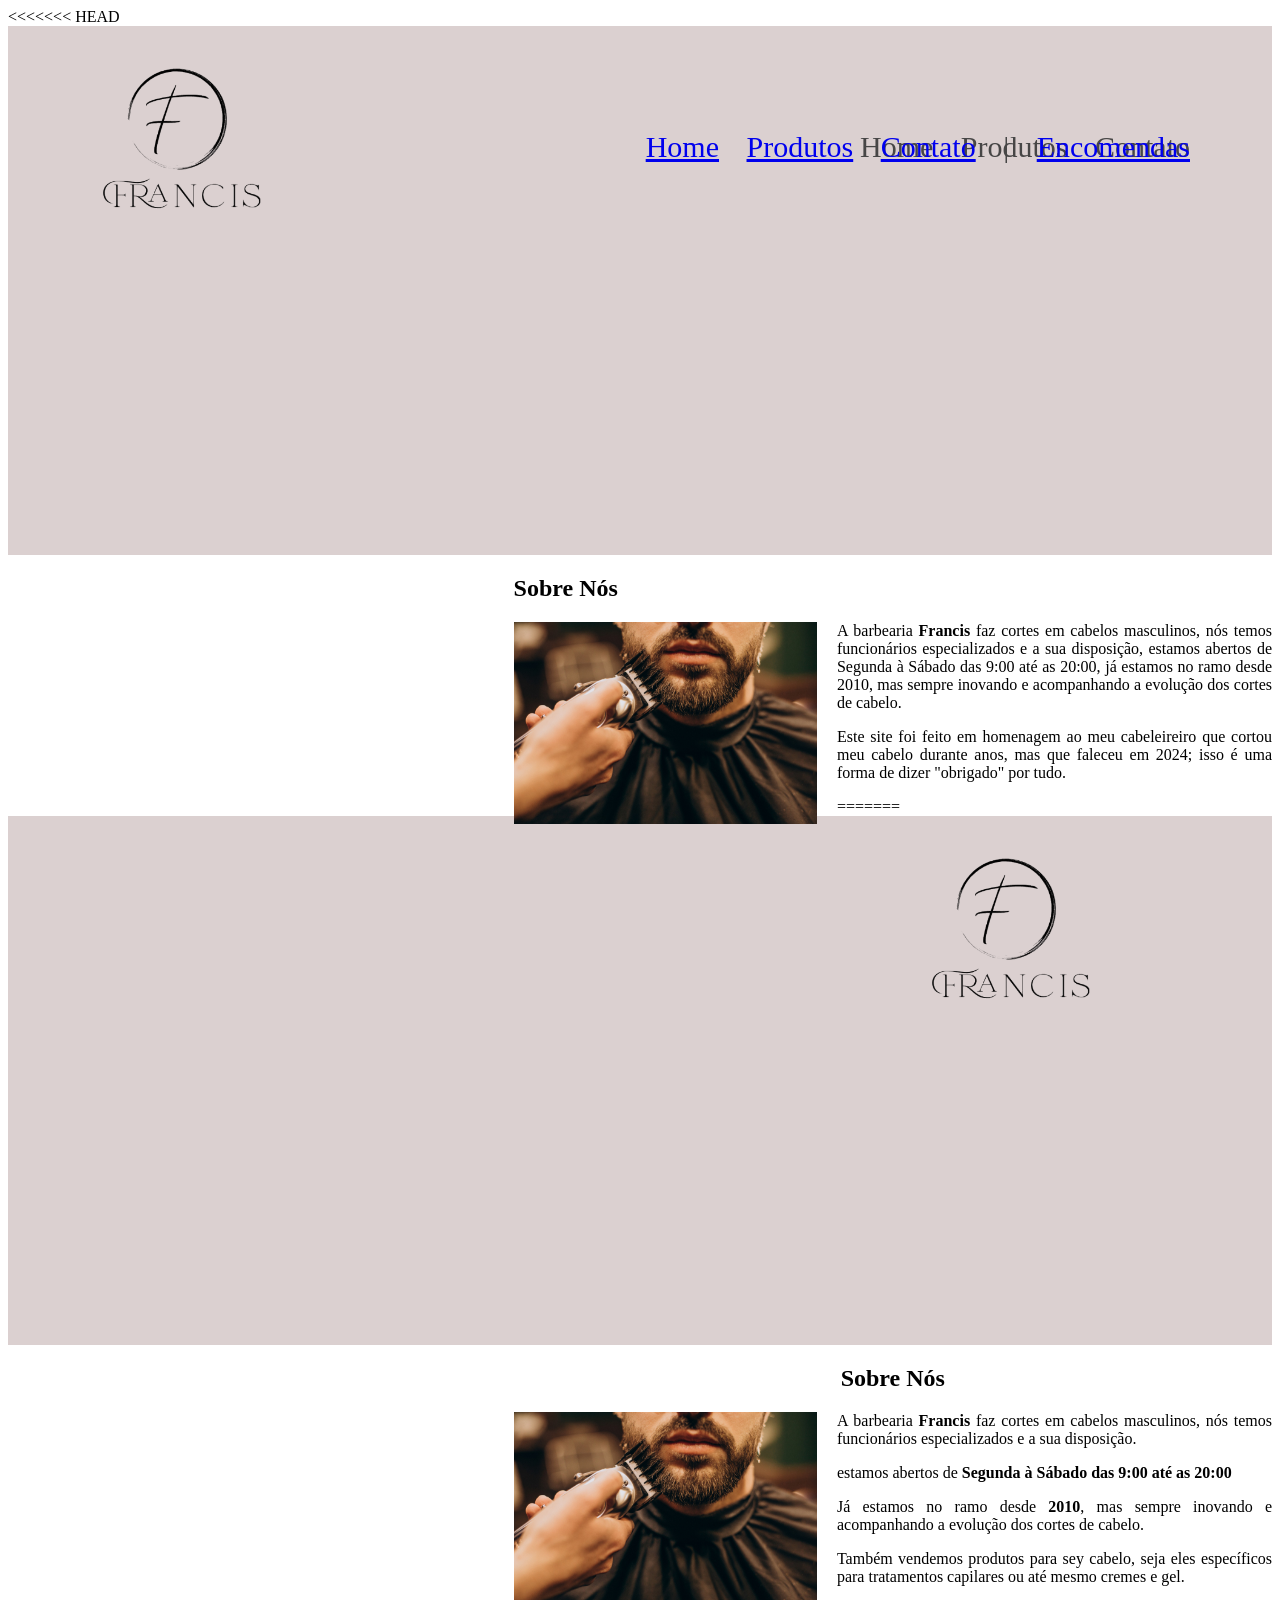
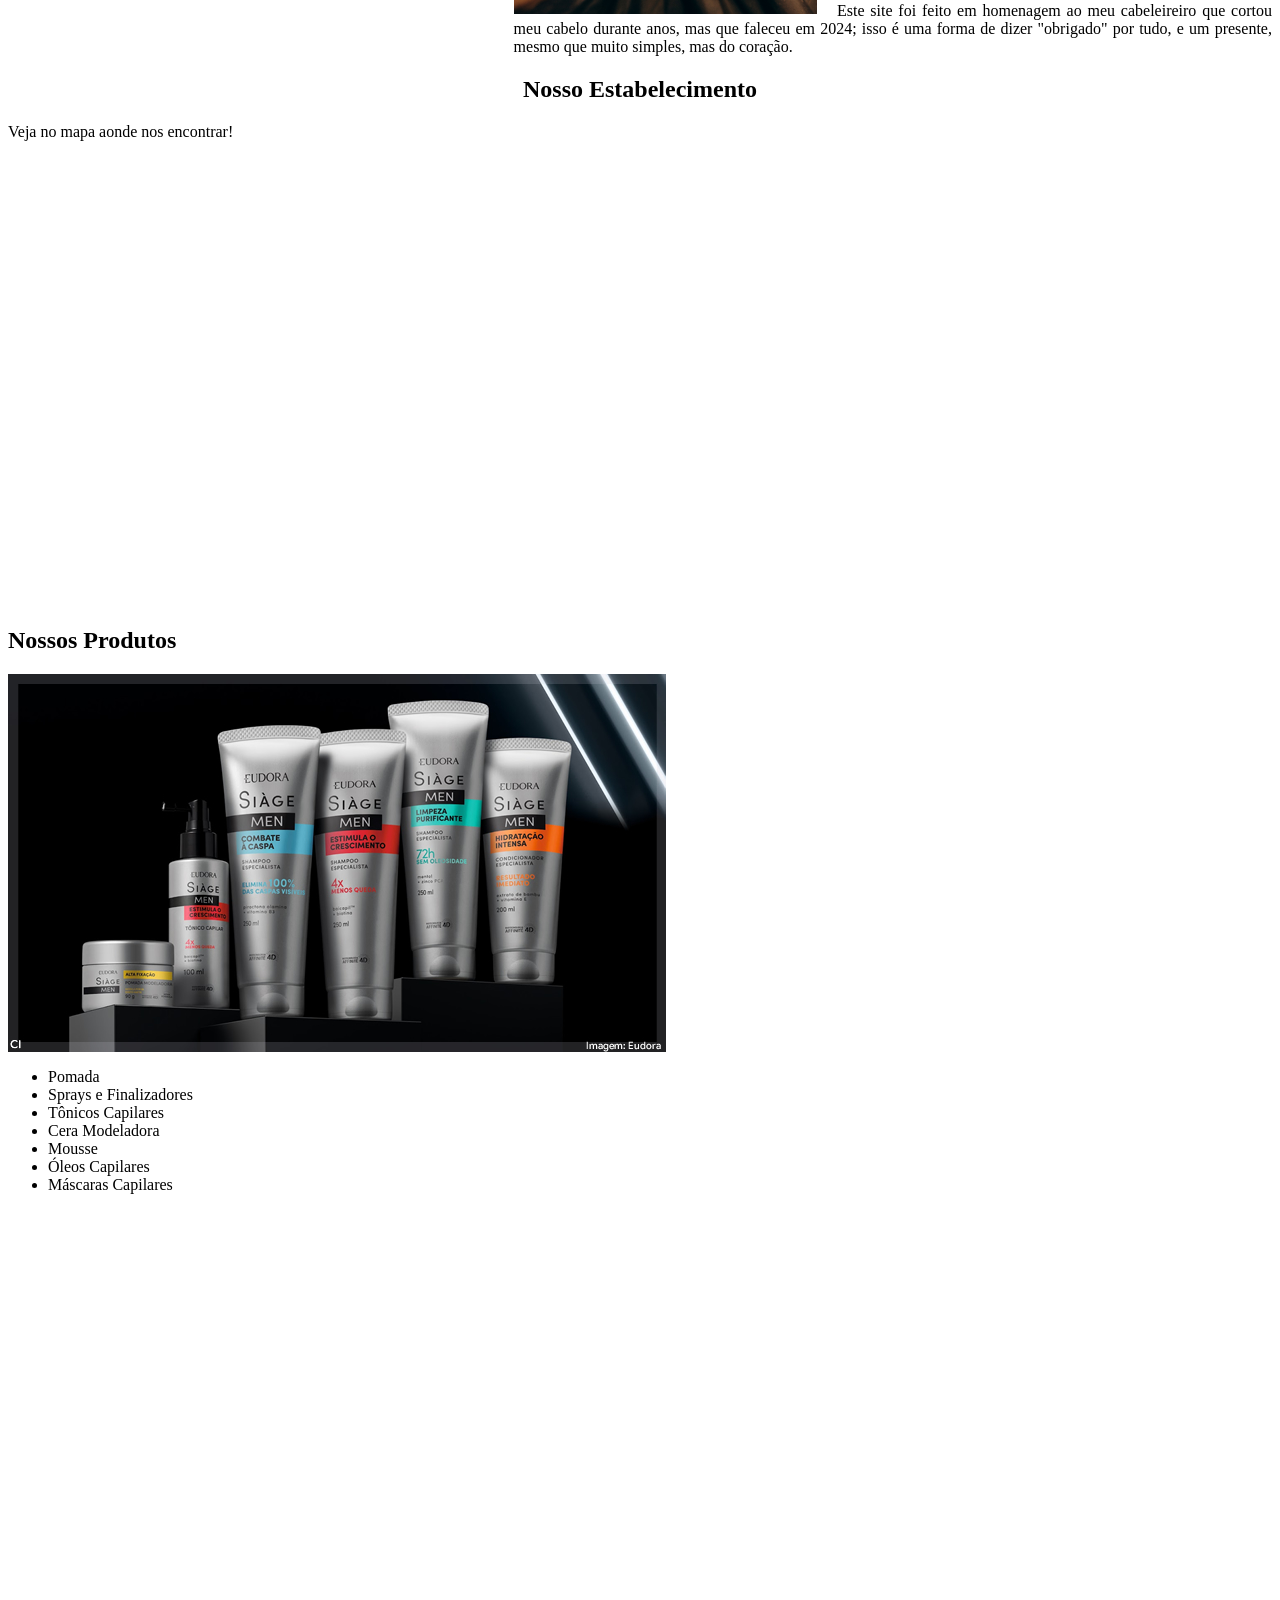
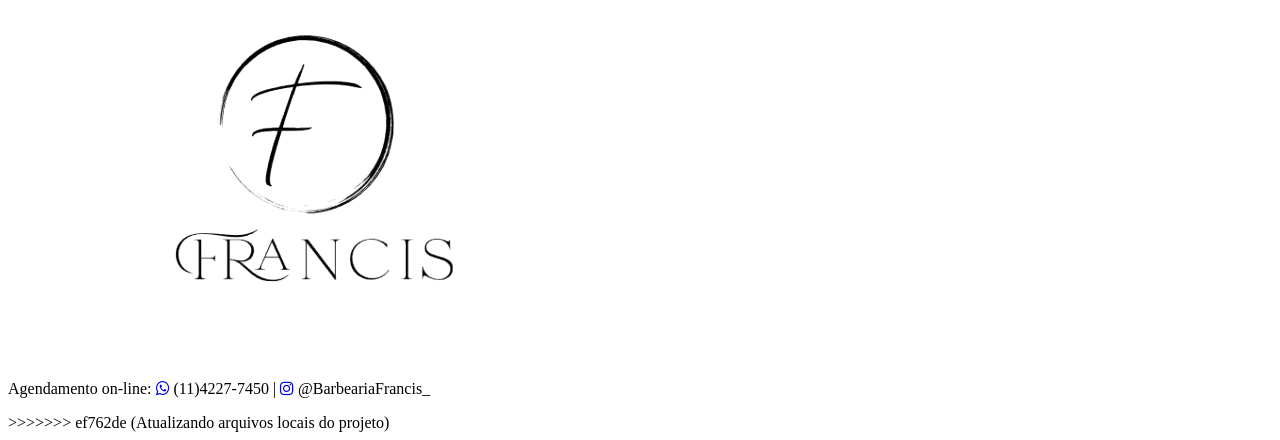
<file: index.html>
<<<<<<< HEAD
  <html>
    <head>
        <link href="css/estilo.css" rel="stylesheet"/>
        <meta charset="UTF-8"/>
        <title>Francis</title>
    </head>
    <body>    
        <header>           
            <div> 
                <img src="img/logotipo2-removebg-preview.png" title="Site do Francis" class="Logo">
                <nav>
                  <ul>
                    <li>Home</li>
                    <li>Produtos</li>
                    <li>Contato</li>
                  </ul>  
                </nav>
            </div>
            <div class="banner"> 

            </div>
        </header>
        
        <!--CONTEÚDO DA PÁGINA WEB (USADO PELO MAIN)-->
         <main>
          <section class="sobre_nos">
            <h2 class="titulo.sobrenos"> Sobre Nós </h2>
            <img src="img/handsome-man-barbershop-shaving-beard.jpeg" class="img_sobrenos"/>
            <p>A barbearia <strong>Francis</strong> faz cortes em cabelos masculinos, nós 
              temos funcionários especializados e a sua disposição, estamos
              abertos de Segunda à Sábado das 9:00 até as 20:00, já estamos
              no ramo desde 2010, mas sempre inovando e acompanhando a evolução dos
              cortes de cabelo. </p> <p>Este site foi feito em homenagem ao meu cabeleireiro 
                que cortou meu cabelo durante anos, mas que faleceu em 2024;
                isso é uma forma de dizer "obrigado" por tudo.</p> 
            </p> <!--pode usar o <br> como se fosse um enter também-->
          </section>
        </main>
      </body>
    </html>
=======
  <html>
    <head>
        <link href="css/estilo.css" rel="stylesheet"/>
        <link href="https://maxcdn.bootstrapcdn.com/font-awesome/4.5.0/css/font-awesome.min.css" rel="stylesheet">
        <meta charset="UTF-8"/>
        <title>Francis</title>
    </head>
    <body>        
        <header>           
            <div> 
                <img src="img/logotipo2-removebg-preview.png" title="Site do Francis" class="Logo">
                <nav>
                  <ul>
                    <li><a href="index.html">Home</a></li>
                    <li><a href="produtos.html">Produtos</a></li>
                    <li><a href="contatos.html">Contato</a></li>
                    <li><a>|</a></li> 
                    <li><a href="encomendas.html">Encomendas</a></li>
                  </ul>  
                </nav>
            </div>
            <div class="banner"> 
            </div>
        </header>
        
        <!--FAZENDO O SOBRE NÓS (USADO PELO MAIN)-->
         <main>
          <section class="sobre_nos">
            <h2 class="titulo_sobrenos"> Sobre Nós </h2>
            <img src="img/handsome-man-barbershop-shaving-beard.jpeg" class="img_sobrenos"/>
            <p>A barbearia <strong>Francis</strong> faz cortes em cabelos masculinos, nós 
              temos funcionários especializados e a sua disposição. <p>
                estamos abertos de <strong>Segunda à Sábado das 9:00 até as 20:00</strong>
              </p>Já estamos no ramo desde <strong>2010</strong>, mas sempre inovando e acompanhando a evolução dos
              cortes de cabelo. </p> <p>Também vendemos produtos para sey cabelo, seja eles específicos para tratamentos capilares ou até
                mesmo cremes e gel.
              </p><p>Este site foi feito em homenagem ao meu cabeleireiro 
                que cortou meu cabelo durante anos, mas que faleceu em 2024;
                isso é uma forma de dizer "obrigado" por tudo, e um presente, mesmo que muito simples, mas do coração.</p> 
            </p> <!--ou usa-se o <br>-->
          </section>
          
          <!--FAZENDO O MAPA-->
          <section class ="MapaGeral">
            <h2 class="titulo_sobrenos">Nosso Estabelecimento</h2>
            <p>Veja no mapa aonde nos encontrar!</p>
            <div class="Mapa">
              <iframe src = "https://www.google.com/maps/embed?pb=!1m18!1m12!1m3!1d3654.8839956158517!2d-46.5583366!3d-23.6443251!2m3!1f0!2f0!3f0!3m2!1i1024!2i768!4f13.1!3m3!1m2!1s0x94ce5cec46ebe475%3A0x8d2c14858d37a05e!2sEscola%20Senai%20Armando%20de%20Arruda%20Pereira!5e0!3m2!1spt-BR!2sbr!4v1741295503484!5m2!1spt-BR!2sbr" width="600" height="450" style="border:0;" allowfullscreen="" loading="lazy" referrerpolicy="no-referrer-when-downgrade">
              </iframe>
            </div>          
          </section>
          
          <!--FAZENDO OS PRODUTOS--> 
          <section class ="nossos_produtos">
              <h2 class="titulo_produtos">Nossos Produtos</h2>
              <div> 
              <img src="img/produtos.jpg" class="img_produtos">
              <ul class="lista_produtos">
                <li>Pomada</li>
                <li>Sprays e Finalizadores</li>
                <li>Tônicos Capilares</li>
                <li>Cera Modeladora</li>
                <li>Mousse</li>
                <li>Óleos Capilares</li>
                <li>Máscaras Capilares</li>
              </ul>
            </img>
              </div> 
              
          <!--Video-->
              <div class="video">
                <iframe width="700" height="350" src="https://www.youtube.com/embed/W18jsNa8KmA?si=FlnD7WTUEuV0CcfB&amp;start=1" title="YouTube video player" frameborder="0" allow="accelerometer; autoplay; clipboard-write; encrypted-media; gyroscope; picture-in-picture; web-share" referrerpolicy="strict-origin-when-cross-origin" allowfullscreen></iframe>
              </div>
            </section>            
        </main>       
        <!--Rodapé-->
        <footer>
          <img src="img/logotipo2-removebg-preview.png" title="Site do Francis" class="Logo_footer">
        <p>Agendamento on-line: <a href="https://wa.me/551142277450"><i class="fa fa-whatsapp"></i></a> (11)4227-7450 | <a href="https://instagram.com/BarbeariaFrancis_"><i class="fa fa-instagram"></i></a> @BarbeariaFrancis_</p>                 
        </footer>
      </body>
    </html>      
>>>>>>> ef762de (Atualizando arquivos locais do projeto)
</file>
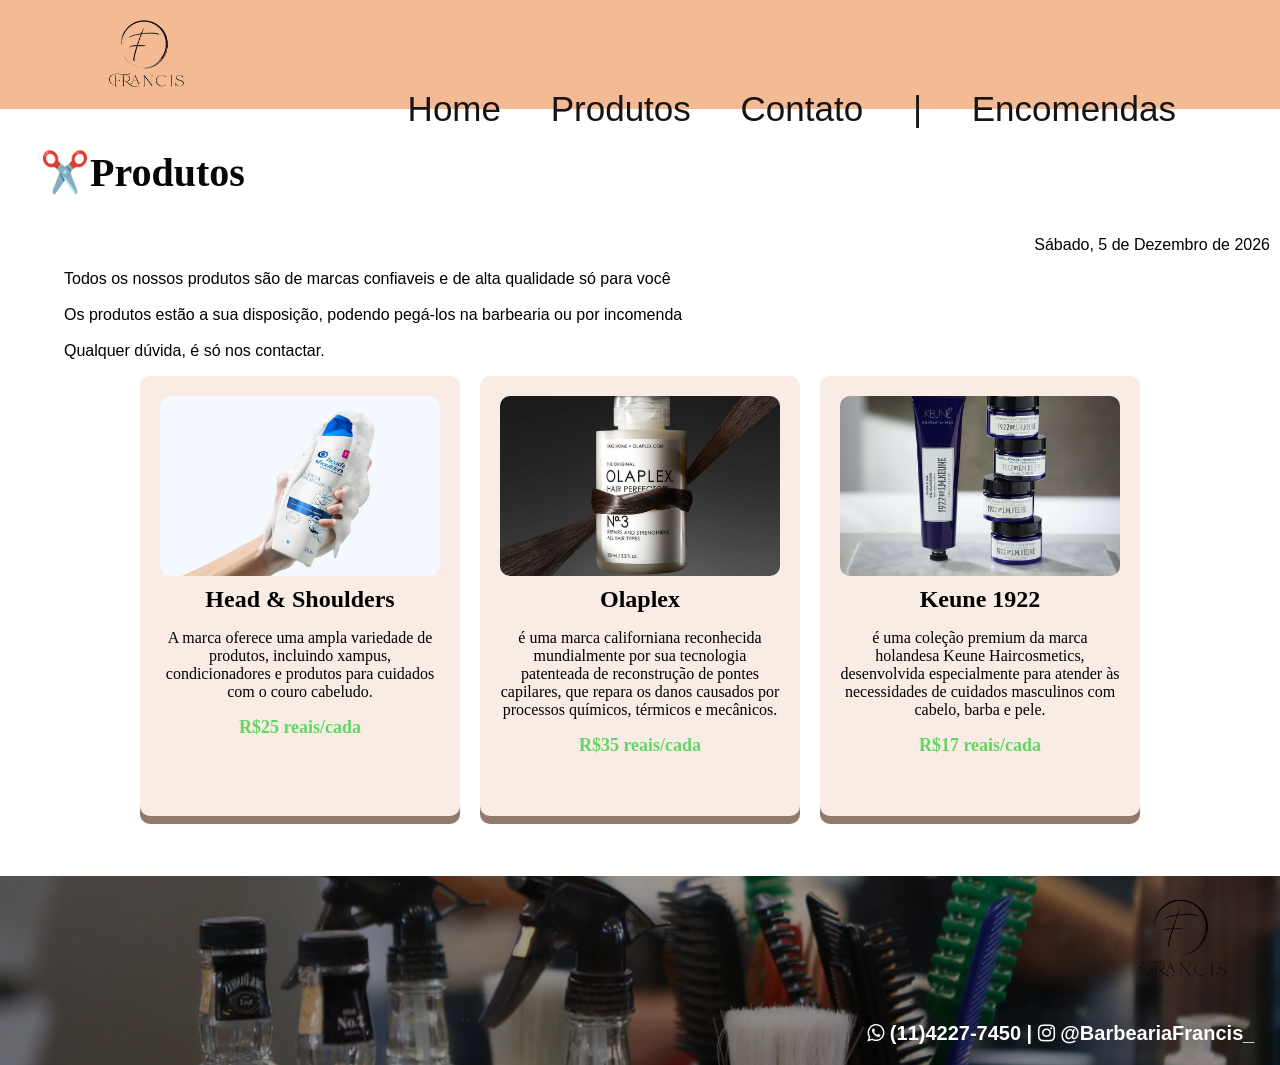
<file: produtos.html>
<html>

<head>
  <link href="css/estilos_produtos.css" rel="stylesheet" />
  <link href="https://maxcdn.bootstrapcdn.com/font-awesome/4.5.0/css/font-awesome.min.css" rel="stylesheet">
  <meta charset="UTF-8" />
  <title>Francis</title>

  <!-- PROGRAMANDO -->
  <script>
    alert("Conheça nossos produtos!");

    data=new Date
    dia=new Array("Domingo","Segunda-feira","Terça-feira","Quarta-feira","Quinta-feira","Sexta-feira","Sábado")
    mês=new Array("Janeiro","Fevereiro","Março","Abril","Maio","Junho","Julho","Agosto","Setembro","Outubro","Novembro","Dezembro")
    
    
    function abrirDetalhes(nome, imagem, descricao) {
      const url = `pop_produtos.html?nome=${encodeURIComponent(nome)}&imagem=${encodeURIComponent(imagem)}&descricao=${encodeURIComponent(descricao)}`;
      window.open(url, '_blank', "width=800,height=700");
    }

    function abrirDetalhes1(nome, imagem, descricao) {
      const url = `pop_produtos1.html?nome=${encodeURIComponent(nome)}&imagem=${encodeURIComponent(imagem)}&descricao=${encodeURIComponent(descricao)}`;
      window.open(url, '_blank', "width=800,height=700");
    }

    function abrirDetalhes2(nome, imagem, descricao) {
      const url = `pop_produtos2.html?nome=${encodeURIComponent(nome)}&imagem=${encodeURIComponent(imagem)}&descricao=${encodeURIComponent(descricao)}`;
      window.open(url, '_blank', "width=800,height=700");
    }

  </script>


</head>

<body>
  <!-- CABEÇALHO -->
  <header>
    <div>
      <img src="img/logotipo2-removebg-preview.png" title="Site do Francis" class="logo_produtos">
      <nav>
          <ul>
              <li><a href="index.html">Home</a></li>
              <li><a href="produtos.html">Produtos</a></li>
              <li><a href="contatos.html">Contato</a></li>
              <li><a>|</a></li> 
              <li><a href="encomendas.html">Encomendas</a></li>
          </ul>  
       </nav>
    </div>
  </header>
 
  <!-- CONTEÚDO DO SITE -->
  <main>
    
    <!--Título-->
    <ul class="produtos_titulo">
      <li class="produtos_item">Produtos</li>
    </ul>

    <p style="text-align: right; margin-right: 10px;">
      <script>
        document.write(dia[data.getDay()] + ", " + data.getDate() + " de " + mês[data.getMonth()] + " de " + data.getFullYear()); //Escrevendo a data (dia da semana, dia, mês e ano)
      </script>
    </p>

    <p class="texto_produtos">
      Todos os nossos produtos são de marcas confiaveis e de alta qualidade só para você
      <br><br>
      Os produtos estão a sua disposição, podendo pegá-los na barbearia ou por incomenda
      <br><br>
      Qualquer dúvida, é só nos contactar.
    </p>
    
    <!--Card 1-->
    <script>
      // PROGRAMANDO
      
      slider_head=['img/shampoos-mais-vendidos-do-mundo-9.jpg.webp','img/Head & Shoulders2.webp','img/Head & Shoulders3.webp'];
      desc_produto="O principal ativo nos shampoos Head & Shoulders é o piritionato de zinco (ZPT), um antifúngico que combate o fungo Malassezia globosa, causador da caspa. Além disso, alguns produtos da linha utilizam carbonato de zinco, que ajuda a estabilizar o ZPT, potencializando sua ação. "

    </script>
    
    <div class="container">
    <div class="card" onclick ="abrirDetalhes('Head & Shoulders', slider_head, desc_produto)">       
        <img src="img/shampoos-mais-vendidos-do-mundo-9.jpg.webp" />     
        <h2>Head & Shoulders</h2>
        <p>A marca oferece uma ampla variedade de produtos, incluindo xampus, condicionadores e produtos para cuidados
          com o couro cabeludo. </p>
        <span class="preco">R$25 reais/cada</span>
      
    </div>
      
      <!--Card 2-->
      <script>
        // PROGRAMANDO
        
        slider_head1=['img/Olaplex2.jpg','img/Olaplex1.webp','img/Olaplex.webp'];
        desc_produto1="A Olaplex é reconhecida por sua tecnologia patenteada chamada Bond Building Technology™, que utiliza o ingrediente ativo Bis-Aminopropyl Diglycol Dimaleate. Este composto age reparando as ligações dissulfeto quebradas no interior da fibra capilar, fortalecendo o cabelo de dentro para fora e restaurando sua saúde e resistência . "
        
      </script>
      <div class="container2">
      <div class="card2" onclick ="abrirDetalhes1('Olaplex', slider_head1, desc_produto1)">
          <img src="img/Olaplex2.jpg" />
          <h2>Olaplex</h2>
          <p> é uma marca californiana reconhecida mundialmente por sua tecnologia patenteada de reconstrução de pontes capilares, 
            que repara os danos causados por processos químicos, térmicos e mecânicos. </p>
          <span class="preco2">R$35 reais/cada</span>
        
      </div>
       
        <!--Card 3-->
        <script>
          // PROGRAMANDO
          
          slider_head2=['img/Keune 1922 by J.M. Keune.webp','img/Keune 1922 by 1.webp','img/Keune 1922 by 2.webp'];
          desc_produto2="A linha Keune 1922 by J.M. Keune é voltada especialmente para o público masculino e se destaca pela combinação entre tradição, tecnologia de ponta e praticidade. Seus shampoos oferecem cuidados eficazes tanto para os fios quanto para o couro cabeludo, sendo formulados com ingredientes de alta qualidade como creatina, mentol e extratos botânicos. "
          
        </script>
      <div class="container3">
      <div class="card3" onclick ="abrirDetalhes2('Keune 1922', slider_head2, desc_produto)">
            <img src="img/Keune 1922 by J.M. Keune.webp" />
            <h2>Keune 1922</h2>
            <p>é uma coleção premium da marca holandesa Keune Haircosmetics, 
              desenvolvida especialmente para atender às necessidades de cuidados masculinos com cabelo, barba e pele. </p>
            <span class="preco3">R$17 reais/cada</span>
          
      </div>

  </main>
  
  <!--Rodapé-->
  <footer>
    <img src="img/logotipo2-removebg-preview.png" title="Site do Francis" class="Logo_footer">
    <p><a href="https://wa.me/551142277450"><i class="fa fa-whatsapp"></i></a> (11)4227-7450 | <a
        href="https://instagram.com/BarbeariaFrancis_"><i class="fa fa-instagram"></i></a> @BarbeariaFrancis_</p>
  </footer>
</body>

</html>
</file>
<file: css/estilo.css>
<<<<<<< HEAD
/*ESTILIZAÇÃO DO BODY da página*/
body{
    margin: 0;
    border: 0;
    font-family: 'Tahoma', 'Arial';
}

/*ESTILIZAÇÃO DO HEADER DA PÁGINA*/
header{
    background-color:rgb(219, 208, 208);
    padding : 0px 0 0px 0px; /* topo, direita, baixo e esquerda (POSICIONANDO O FUNDO)*/
}


/*AJEITANDO O LOGOTIPO*/
.Logo {
    width: 350px;
    
}

/*ESTILIZAÇÃO DO MENU DO SITE*/
nav {
    /*cor e tamanho*/
    color:rgb(71, 70, 70);
    font-size:30;
    right: 70px; /*posicionando os menus na direita*/
    top: 100px; /*colocando a distância deles comparado com o topo*/
    position: absolute; /* posicionando os menus separadamente do site*/
    
}

/*estilizar os itens do menu*/
nav li{
    display: inline; /*coloca um do lado do outro*/
    margin-right: 20px; /*espaçamento entre os menus*/
}

/*ESTILIZAÇÃO DA DIV DO HEADER */
.divheader {   /*significa que os menus podem ser deslocado do seu lugar original */
    position: relative;
}

/*CRIANDO UM BANNER*/
.banner{
    width: 100%;
    height: 300px;
    background-image: url('https://conteudo.solutudo.com.br/wp-content/uploads/2020/01/BARBEARIA-ARACAJU-BARBEIRO-MESTRE.png'); 
    background-size: cover;
    
}

/*Estilizando o Sobre nós*/
.sobre_nos {
    margin: 0;
    text-align: justify;
    width: 60%;
    margin-left:40%;

}

/*Estilizando a imagem do Sobre Nós*/
.img_sobrenos{
    width: 40%;
    float: left;
    margin-right: 20px;
}

/*Centralizando o "Sobre Nós"*/
.titulo_sobrenos{
    text-align: center;
    clear: left;
=======
/*ESTILIZAÇÃO DO BODY da página*/
body{
    margin: 0;
    border: 0;
    font-family: 'Tahoma', 'Arial';
}

/*ESTILIZAÇÃO DO HEADER DA PÁGINA*/
header{
    background-color:rgb(219, 208, 208);
    padding : 0px 0 0px 0px; /* topo, direita, baixo e esquerda (POSICIONANDO O FUNDO)*/
}


/*AJEITANDO O LOGOTIPO*/
.Logo {
    width: 350px;
    
}

/*ESTILIZAÇÃO DO MENU DO SITE*/
nav {
    /*cor e tamanho*/
    color:rgb(71, 70, 70);
    font-size:30;
    right: 70px; /*posicionando os menus na direita*/
    top: 100px; /*colocando a distância deles comparado com o topo*/
    position: absolute; /* posicionando os menus separadamente do site*/
    
}

/*ESTILIZANDO OS MENUS DO SITE*/
nav li{
    display: inline; /*coloca um do lado do outro*/
    margin-right: 20px; /*espaçamento entre os menus*/
}

/*ESTILIZAÇÃO DA DIV DO HEADER */
.divheader {   /*significa que os menus podem ser deslocado do seu lugar original */
    position: relative;
}

/*CRIANDO UM BANNER*/
.banner{
    width: 100%;
    height: 300px;
    background-image: url('https://conteudo.solutudo.com.br/wp-content/uploads/2020/01/BARBEARIA-ARACAJU-BARBEIRO-MESTRE.png'); 
    background-size: cover;
    
}

/*Estilizando o Sobre nós*/
.sobre_nos {
    margin: 0;
    text-align: justify;
    width: 60%;
    margin-left:20%;

}

/*ESTILIZANDO A IMG DO SOBRE NÓS*/
.img_sobrenos{
    width: 31%;
    float: left;
    margin-right: 20px;
    border-radius: 20px;
    box-shadow: 5px 5px 5px 0 #000000;
}

/*CENTRALIZANDO O "SOBRE NÓS"*/
.titulo_sobrenos{
    text-align: center;
    clear: left;
}


/*PARTE DO MAPA"*/
.MapaGeral {
    background: linear-gradient(#FFFFFF, #83644b);  
    padding : 20px 0 20px 0px;
}

.MapaGeral p{
    text-align: center;  
    padding : 20px 0 0px 0px;
}

.Mapa {
    margin-left:34%;   
}


/*PARTE PRODUTOS*/
.img_produtos{
    width: 18%;
    margin: 40px 20% 0 0;
    float: right; 
    border-radius: 20px;                /*estilizando a imagem*/
    box-shadow: 10px 10px 5px 0 #000000;
    opacity: 1;
    transition: 400ms;
}

.img_produtos:hover {   /*mouse emcima da imagem*/ 
    opacity: 0.7;
}

.titulo_produtos {
    margin-left:25%;
    font-size: 30px;
    margin: 0;
    text-align: center;
}

.lista_produtos {
    padding : 40px 0 0px 0px;
    margin: 0;
    text-align: justify;
    margin-left:30%;
    font-size: 25px;
    clear: left;
    /* display: inline-block
    vertical-aligh:top;
    line-height: ; */          /*coloca a imagem do lado*/
}
.nossos_produtos{
    background: linear-gradient(#83644b, #5f4937);
}


/*Editando o Video*/
.video {
    padding : 100px 0 3% 32%;
    
}


/*Estilizando o Rodapé */
.logo_footer{
    width: 15%
    
}
footer p{
    font-weight: bold;
    color: white;
    display: inline-block;
    text-align:right;
    width: 98%;
    font-size: 20px;
}

footer{ 
    background: url(../img/teste1.jpg);
    background-size: cover;
    background-position: center;
    background-color: rgb(0,0,0,0.4);
    background-blend-mode: darken ;
}
footer i{
    color: white;
}


nav a {
  color: inherit;         /* Herda a cor do elemento pai */
  text-decoration: none;  /* Remove o sublinhado */
}

nav a:hover {
  color: rgb(216, 133, 9);            /* Cor ao passar o mouse, por exemplo vermelho */
>>>>>>> ef762de (Atualizando arquivos locais do projeto)
}
</file>
<file: css/estilos_produtos.css>
header{
    background-color:rgb(243, 186, 147);
    padding : 0 0 0 0px; /* topo, direita, baixo e esquerda (POSICIONANDO O FUNDO)*/
}

    body{
    margin: 0;
    border: 0;
    font-family: 'Tahoma', 'Arial';
}

    .logo_produtos {
    width: 13%; 
    padding : 0 0 0 5%; 
}

    nav {
    /*cor e tamanho*/
    color:rgb(22, 20, 20);
    font-size:35;
    right: 5%; /*posicionando os menus na direita*/
    top: 6%; /*colocando a distância deles comparado com o topo*/
    position: absolute; /* posicionando os menus separadamente do site*/
    
}

/*ESTILIZANDO OS MENUS DO SITE*/
    nav li{
    display: inline; /*coloca um do lado do outro*/
    margin-right: 40px; /*espaçamento entre os menus*/
}

/*Estilizando o Rodapé */
.Logo_footer{
    width: 15%;   
    padding-left: 85%;
    
    
}
footer p{
    font-weight: bold;
    color: white;
    display: inline-block;
    text-align:right;
    width: 98%;
    font-size: 20px;
}

footer{ 
    background: url(../img/teste1.jpg);
    background-size: cover;
    background-position: center;
    background-color: rgb(0,0,0,0.4);
    background-blend-mode: darken ;
}
footer i{
    color: white;
}

/*titulo produtos*/
.produtos_titulo {
    font-size: 40px;
    font-weight: bold;
    color:rgb(7, 7, 6);
    font-family: cursive;
    list-style: none;
}

.produtos_item:before{
    content: "✂️";
}

.texto_produtos {
    padding-left: 5%;
}

/* container dos cards */
.container {
    display: flex;
    justify-content: center;
    flex-wrap: wrap;
    gap: 20px;
    padding-bottom: 20px;
    font-family: cursive;
}
/*Estilização do cards*/
.card{
    background: #f8ece4;
    width: 280px;
    height: 400px;
    border-radius: 10px;
    box-shadow: 0 8px #917a6c;
    padding: 20px;
    text-align: center;
    transition: transform 0.3 ease-in-out;

}
.card:hover{
    transform: scale(1.05);
}
.card img{
    width:100%;
    height: 180px;
    object-fit: cover;
    border-radius:10px;
}
.card h2{
    margin: 10px 0;
}
.preco{
    font-size: 18px;
    font-weight: bold;
    color:#62d662;
    margin: 10px 0;
}

/* container dos cards */
.container2 {
    display: flex;
    justify-content: center;
    flex-wrap: wrap;
    gap: 20px;
    padding-bottom: 20px;
    font-family: cursive;
}

.card2{
    background: #f8ece4;
    width: 280px;
    height: 400px;
    border-radius: 10px;
    box-shadow: 0 8px #917a6c;
    padding: 20px;
    text-align: center;
    transition: transform 0.3 ease-in-out;

}
.card2:hover{
    transform: scale(1.05);
}
.card2 img{
    width:100%;
    height: 180px;
    object-fit: cover;
    border-radius:10px;
}
.card2 h2{
    margin: 10px 0;
}
.preco2{
    font-size: 18px;
    font-weight: bold;
    color:#62d662;
    margin: 10px 0;
}



.container3 {
    display: flex;
    justify-content: center;
    flex-wrap: wrap;
    gap: 20px;
    padding-bottom: 20px;
    font-family: cursive;
}

.card3{
    background: #f8ece4;
    width: 280px;
    height: 400px;
    border-radius: 10px;
    box-shadow: 0 8px #917a6c;
    padding: 20px;
    text-align: center;
    transition: transform 0.3 ease-in-out;

}
.card3:hover{
    transform: scale(1.05);
}
.card3 img{
    width:100%;
    height: 180px;
    object-fit: cover;
    border-radius:10px;
}
.card3 h2{
    margin: 10px 0;
}
.preco3{
    font-size: 18px;
    font-weight: bold;
    color:#62d662;
    margin: 10px 0;
}

/*Estilização do POP de detalhes*/

.pop {
    margin: 0;
    background: linear-gradient(#2eb6d8, #1c66bb);
    padding : 0px 0 6% 0px; /* topo, direita, baixo e esquerda (POSICIONANDO O FUNDO)*/
}

.pop img {
    width:700;
    height:500;
    border-radius: 20px;
 
    
}

.pop h1 {
    font-size:40px;
    font-weight: bold;
    text-align: center;
    color:rgb(17, 58, 120);
    
    
}

.pop p {
    padding: 2% 0 9% 7%;
    margin: 0;
    white-space: pre-line;
    font-family: cursive;
}

.pop1 {
    margin: 0;
    background: linear-gradient(#f1ebd8, #c8a2c8);
    padding : 0px 0 6% 0px; /* topo, direita, baixo e esquerda (POSICIONANDO O FUNDO)*/
}

.pop1 img {
    width:700;
    height:500;
    border-radius: 20px;
}

.pop1 h1 {
    font-size:40px;
    font-weight: bold;
    text-align: center;
    color:rgb(2, 0, 2);
    
    
}

.pop1 p {
    padding: 2% 0 9% 7%;
    margin: 0;
    white-space: pre-line;
    font-family: cursive;
}

.pop2 {
    margin: 0;
    background: linear-gradient(#02085b, #6787e9);
    padding : 0px 0 6% 0px; /* topo, direita, baixo e esquerda (POSICIONANDO O FUNDO)*/
}

.pop2 img {
    width:700;
    height:500;
    border-radius: 20px;
    
}

.pop2 h1 {
    font-size:40px;
    font-weight: bold;
    text-align: center;
    color:rgb(40, 9, 194);
    
    
}

.pop2 p {
    padding: 2% 0 9% 7%;
    margin: 0;
    white-space: pre-line;
    font-family: cursive;
}

.slider {
    display: flex;
    align-items: center;
    justify-content: center;
    gap: 10px;
    margin-top: 20px;
}

.slider button{
    background-color: rgb(17, 16, 17);
    border: none;
    font-size: 24px;
    color: white;
    cursor: pointer;
    padding: 8px;
}

nav a {
  color: inherit;         /* Herda a cor do elemento pai */
  text-decoration: none;  /* Remove o sublinhado */
}

nav a:hover {
  color: #f00;            /* Cor ao passar o mouse, por exemplo vermelho */
}
</file>
